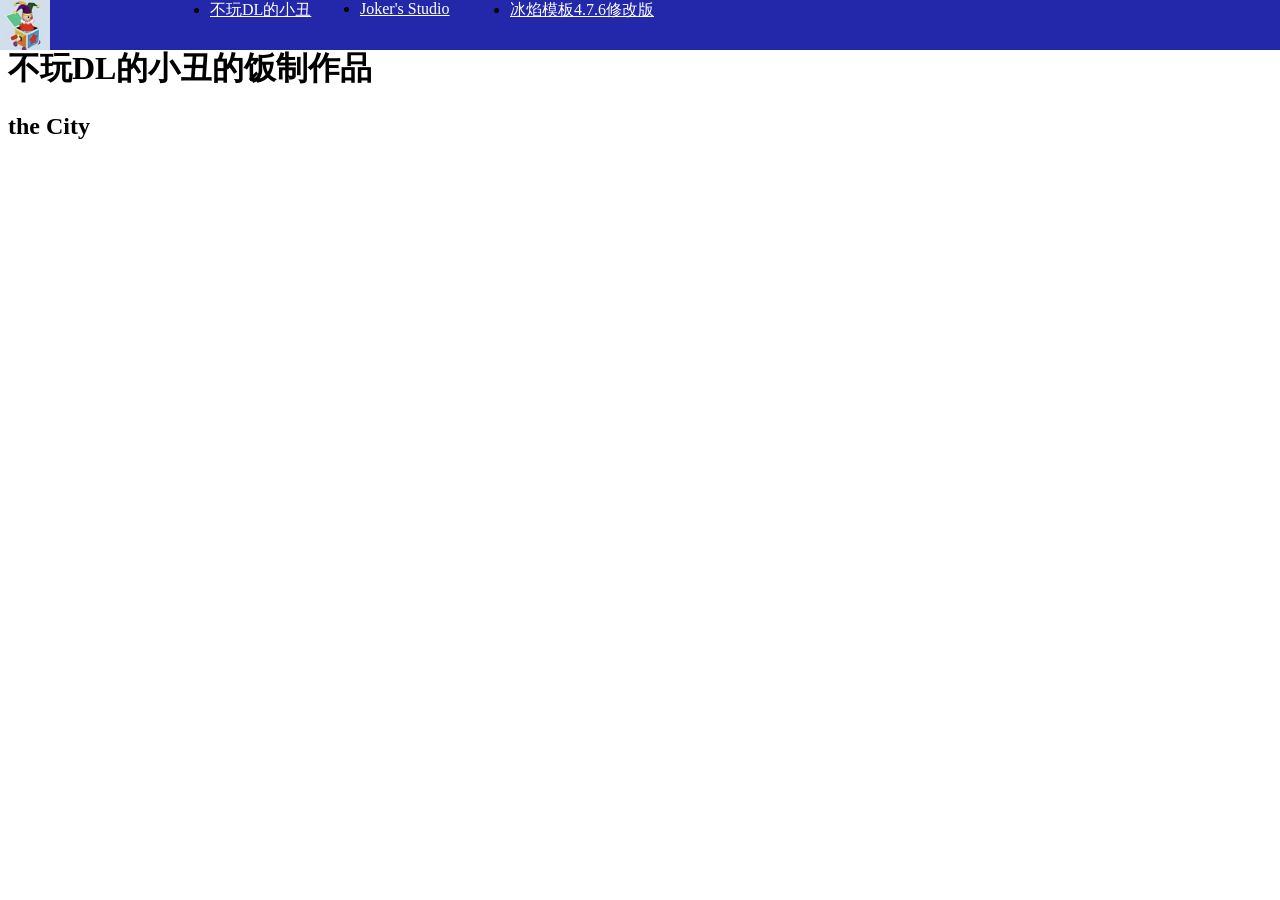
<file: DLFM/index.html>
<!DOCTYPE html>
<html lang="zh-CN">
<head>
    <meta charset="UTF-8">
    <meta name="viewport" content="width=device-width, initial-scale=1.0">
    <title>小丑的饭制</title>
    <link rel="icon" href="../Images/icon.png">
    <link rel="stylesheet" href="../css/Character.css">
    <link rel="stylesheet" href="../css/TopMenu.css">
    <link rel="stylesheet" href="../css/Main.css">
</head>
<body >
    <div class="topmenu">
        <ul class="menu">
            <li><img src="../Images/icon.png" style="position: fixed;
    top: 0;
    left: 0;
    width: 50px;
    z-index: 9999;"></li>            
            <li><a href="#">不玩DL的小丑</a></li>
            <li><a href="#">Joker's Studio</a></li>
            <li><a href="https://jokerdontplaydl.github.io/MIFT4-7-6_Remake">冰焰模板4.7.6修改版</a></li>
        </ul>
    </div>

    <!--正文-->
    <br>
    <h1>不玩DL的小丑的饭制作品</h1>
    <id="City"><h2>the City</h2></id>
</body>
</html>
</file>
<file: css/Character.css>
@font-face {
            font-family: "caviar dreams";
            src: url("fonts/CAVIARDREAMS.TTF");
        }
</file>
<file: css/TopMenu.css>
.topmenu{
            height: 50px;
            background-color: var(--maincolor);
            margin: auto;
            z-index: 9998;
            position: fixed;
            top: 0;
            left: 0;
            right:0%
        }
.menu{
    margin: auto;
    width: 1200px;
}
.menu a{
    color: rgb(255, 255, 255);
}
.menu a:hover{
    font-weight: bold;
}
.menu ul {
    list-style: none;
    padding: 0;
}
.menu li{
    float: left;
    height: 100px;
    width: 150px;
    bottom: 0px;
    text-decoration: none;
    font-style: none;
}
</file>
<file: css/Main.css>
:root{
            --maincolor: rgb(35, 40, 171);
        }
</file>
